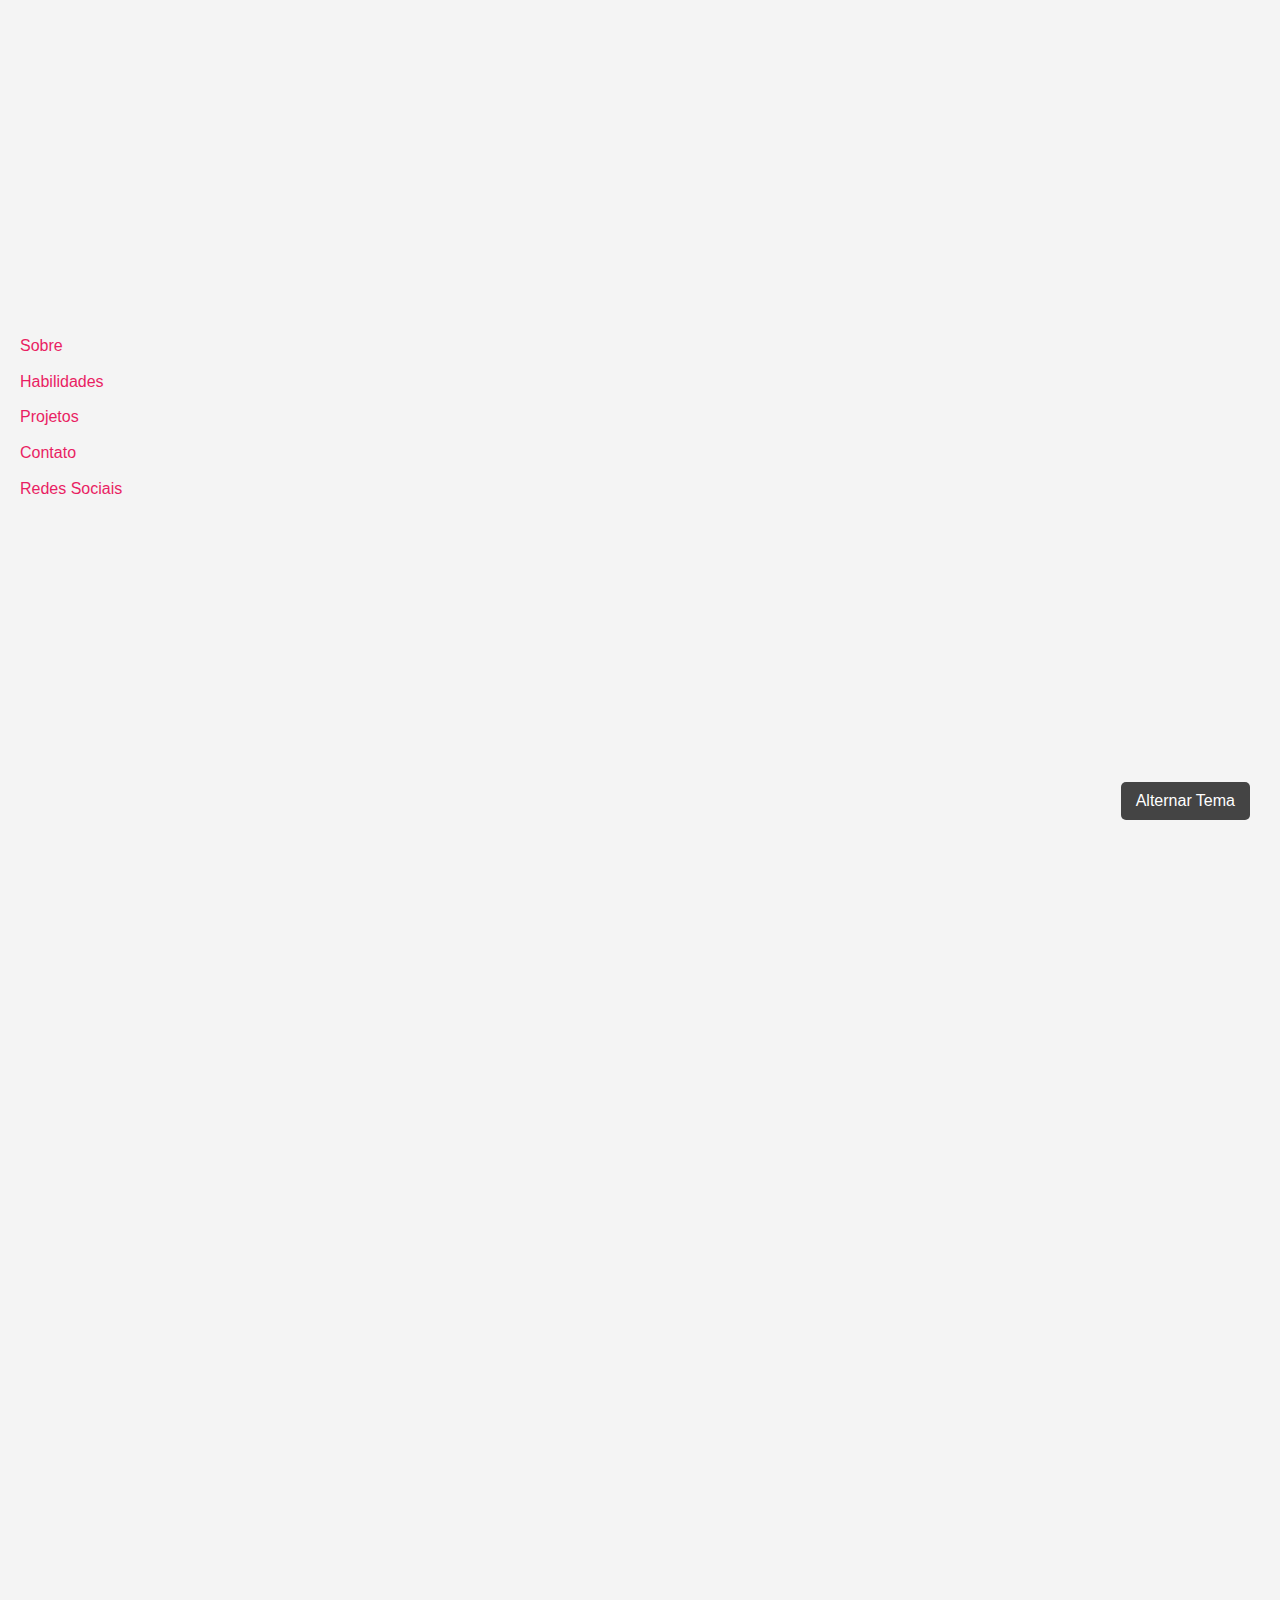
<file: index.html>
<!DOCTYPE html>
<html lang="pt-br">
<head>
  <meta charset="UTF-8">
  <meta name="viewport" content="width=device-width, initial-scale=1.0">
  <title>Portfólio - Juvan</title>
  <meta name="description" content="Portfólio de Juvan - Desenvolvedor Web com experiência em tecnologias modernas.">
  <meta name="keywords" content="Juvan, Desenvolvedor, Portfólio, Web, JavaScript, Java, HTML, CSS, Node.js">
  <link rel="stylesheet" href="style.css">
</head>
<body>
  <header>
    <img src="imagem/20250407_144002.jpg" alt="Foto de perfil de Juvan" class="perfil">
    
    <p>Desenvolvedor Juvan | São Paulo - Brasil</p>
  </header>

  <section id="sobre">
    <h2>Sobre Mim</h2>
    <p>Tenho 48 anos, sou formado em Análise e Desenvolvimento de Sistemas e trabalho como desenvolvedor. Tenho experiência de 3 anos na área de tecnologia, com foco em desenvolvimento web.</p>
  </section>

  
  <section id="habilidades">
    <h2>Habilidades</h2>
    <ul>
      <li><a href="https://developer.mozilla.org/pt-BR/docs/Web/JavaScript" target="_blank">JavaScript</a></li>
      <li><a href="https://developer.mozilla.org/pt-BR/docs/Web/HTML" target="_blank">HTML</a></li>
      <li><a href="https://developer.mozilla.org/pt-BR/docs/Web/CSS" target="_blank">CSS</a></li>
      <li><a href="https://nodejs.org/pt-br/" target="_blank">Node.js</a></li>
      <li><a href="https://expressjs.com/pt-br/" target="_blank">Express</a></li>
      <li><a href="https://www.mongodb.com/pt-br" target="_blank">MongoDB</a></li>
      <li><a href="https://www.java.com/pt-BR/" target="_blank">Java</a></li>
    </ul>
  </section>

  <section id="projetos">
    <h2>Projetos</h2>
    <ul>
      <li><a href="https://github.com/juvan2540/site-pessoal" target="_blank">Site Pessoal</a></li>
      <li><a href="https://github.com/juvan2540/app-mobile" target="_blank">App Mobile</a></li>
    </ul>
  </section>

  <section id="contato">
    <h2>Contato</h2>
    <p><strong>Email:</strong> juvansantosforte@gmail.com</p>
    <p><strong>Telefone:</strong> (11) 94541-4499</p>
    <p><strong>Endereço:</strong> Rua Arroio Sarandi - São Paulo - SP</p>
  </section>

  <section id="redes">
    <h2>Redes Sociais</h2>
    <ul>
      <li><a href="https://facebook.com/Juvan" target="_blank">Facebook</a></li>
      <li><a href="https://instagram.com/Juvan" target="_blank">Instagram</a></li>
      <li><a href="https://linkedin.com/in/lucas" target="_blank">LinkedIn</a></li>
    </ul>
  </section>

  <footer>
    <p>&copy; 2025 Juvan. Todos os direitos reservados.</p>
  </footer>

  <script src="script.js"> </script>
</file>
<file: style.css>
/* Reset básico */
* {
  margin: 0;
  padding: 0;
  box-sizing: border-box;
}

body {
  font-family: 'Segoe UI', Tahoma, Geneva, Verdana, sans-serif;
  background-color: #f4f4f4;
  color: #333;
  line-height: 1.6;
  padding: 20px;
}

header {
  background-color: #1f1f1f;
  color: #fff;
  padding: 40px 20px;
  text-align: center;
  border-radius: 10px;
  margin-bottom: 30px;
}

header h1 {
  font-size: 3em;
  margin-bottom: 10px;
}

section {
  background-color: #fff;
  padding: 30px 20px;
  margin-bottom: 20px;
  border-radius: 10px;
  box-shadow: 0 4px 6px rgba(0,0,0,0.1);
}

h2 {
  margin-bottom: 15px;
  color: #222;
  border-bottom: 2px solid #e91e63;
  display: inline-block;
  padding-bottom: 5px;
}

ul {
  list-style-type: none;
  padding-left: 0;
}

ul li {
  margin-bottom: 10px;
}

a {
  text-decoration: none;
  color: #e91e63;
  transition: 0.3s;
}

a:hover {
  color: #c2185b;
  text-decoration: underline;
}

footer {
  text-align: center;
  padding: 20px;
  margin-top: 40px;
  font-size: 0.9em;
  color: #555;
}

/* Responsivo */
@media (max-width: 768px) {
  body {
    padding: 10px;
  }

  header h1 {
    font-size: 2em;
  }

  section {
    padding: 20px 15px;
  }
}
/* Imagem de perfil */
.perfil {
  width: 150px;
  height: 150px;
  border-radius: 50%;
  object-fit: cover;
  margin-bottom: 20px;
  border: 4px solid #e91e63;
  box-shadow: 0 4px 10px rgba(0,0,0,0.2);
}

/* Animação fade-in suave */
section, header, footer {
  opacity: 0;
  transform: translateY(20px);
  animation: fadeIn 0.8s ease forwards;
}

section:nth-child(even) {
  animation-delay: 0.2s;
}
section:nth-child(odd) {
  animation-delay: 0.4s;
}

@keyframes fadeIn {
  to {
    opacity: 1;
    transform: translateY(0);
  }
}
/* Imagem de perfil */
.perfil {
  width: 150px;
  height: 150px;
  border-radius: 50%;
  object-fit: cover;
  margin-bottom: 20px;
  border: 4px solid #e91e63;
  box-shadow: 0 4px 10px rgba(0,0,0,0.2);
}

/* Animação fade-in suave */
section, header, footer {
  opacity: 0;
  transform: translateY(20px);
  animation: fadeIn 0.8s ease forwards;
}

section:nth-child(even) {
  animation-delay: 0.2s;
}
section:nth-child(odd) {
  animation-delay: 0.4s;
}

@keyframes fadeIn {
  to {
    opacity: 1;
    transform: translateY(0);
  }
}
</file>
